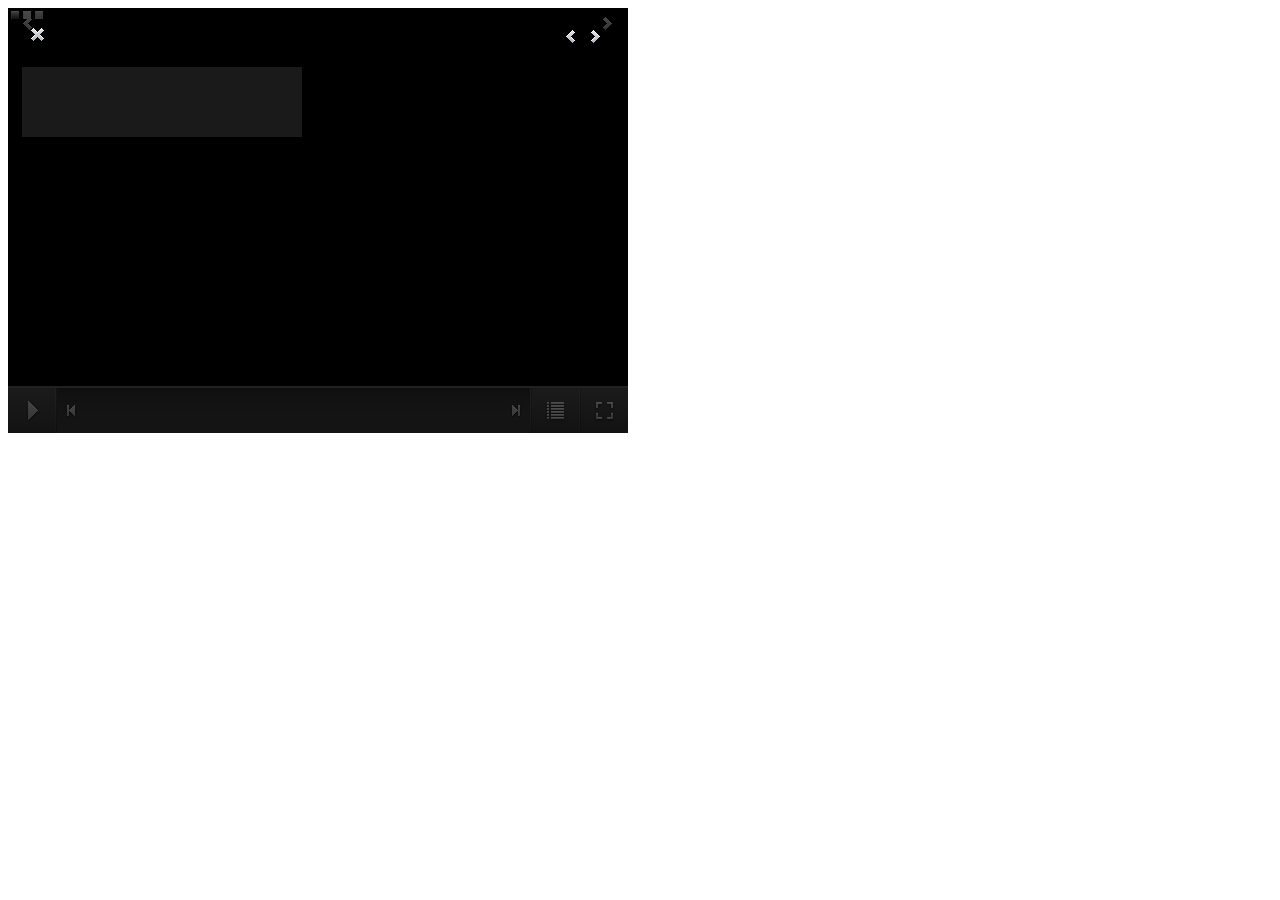
<file: css/tn3/tn3.html>
<!DOCTYPE html PUBLIC "-//W3C//DTD XHTML 1.0 Transitional//EN" "http://www.w3.org/TR/xhtml1/DTD/xhtml1-transitional.dtd">
<html xmlns="http://www.w3.org/1999/xhtml">
<head>
<meta http-equiv="Content-Type" content="text/html; charset=utf-8" />
<title>Default</title>
<link rel="stylesheet" type="text/css" href="tn3.css" />
</head>

<body>

<div class="tn3-gallery">
    <div class="tn3-image">
	<div class="tn3-text-bg">
	    <div class="tn3-image-title"></div>
	    <div class="tn3-image-description"></div>
	</div>
	<div class="tn3-next tn3_v tn3_o"></div>
	<div class="tn3-prev tn3_v tn3_o"></div>
	<div class="tn3-preloader tn3_h tn3_v"><img src="preload.gif"/></div>
	<div class="tn3-timer"></div>
    </div>
    <div class="tn3-controls-bg tn3_rh">
	<div class="tn3-sep1"></div>
	<div class="tn3-sep2"></div>
	<div class="tn3-sep3"></div>
    </div>
    <div class="tn3-thumbs"></div>
    <div class="tn3-fullscreen"></div>
    <div class="tn3-show-albums"></div>
    <div class="tn3-next-page"></div>
    <div class="tn3-prev-page"></div>
    <div class="tn3-play"></div>
    <div class="tn3-count"></div>
    <div class="tn3-albums">
	<div class="tn3-inalbums">
	    <div class="tn3-album"></div>
	</div>    
	<div class="tn3-albums-next"></div>
	<div class="tn3-albums-prev"></div>  
	<div class="tn3-albums-close"></div>  
    </div>
</div>

</body>
</html>
</file>
<file: css/tn3/tn3.css>
@charset "utf-8";.tn3-gallery {    position: relative;    width: 620px;    height: 425px;    background-color: #000000;    line-height: normal;}.tn3-image {    position: absolute;    width: 620px;    height: 378px;    background-color: #000000;}.tn3-controls-bg {    position: absolute;    width: 620px;    height: 47px;    bottom: 0px;    background-image: url('tbg.png');}.tn3-thumbs ul, .tn3-thumbs li {    margin: 0;    padding: 0;}.tn3-thumbs {    position: absolute;    width: 417px;    height: 37px;    bottom: 0px;    left: 49px;    padding: 4px 28px 4px 28px;    background-image: url('tbg2.png');}.tn3-thumb {    border: 1px solid #3e3e3e;    width: 35px;    height: 35px;    margin-right: 3px;    cursor: pointer;}.tn3-thumb img {    width: 35px;    height: 35px;}    .tn3-thumb-over {    border: 1px solid #c3c3c3;}.tn3-thumb-selected {    border: 1px solid #c3c3c3;    cursor: default;}.tn3-next {    position: absolute;    background-image: url('tn3.png');    background-position: -39px -2px;    width: 30px;    height: 31px;    right: 6px;    cursor: pointer;}.tn3-next:hover {    background-position: -39px -39px;}.tn3-prev {    position: absolute;    background-image: url('tn3.png');    background-position: -4px -2px;    width: 30px;    height: 31px;    left: 6px;    cursor: pointer;}.tn3-prev:hover {    background-position: -4px -39px;}.tn3-next-page {    position: absolute;    background-image: url('tn3.png');    background-position: -153px -5px;    width: 25px;    height: 25px;    right: 99px;    bottom: 9px;    cursor: pointer;}.tn3-next-page:hover {    background-position: -153px -42px;}.tn3-prev-page {    position: absolute;    background-image: url('tn3.png');    background-position: -129px -5px;    width: 25px;    height: 25px;    bottom: 9px;    left: 51px;    cursor: pointer;}.tn3-prev-page:hover {    background-position: -129px -42px;}.tn3-preloader {    position: absolute;    width: 39px;    height: 15px;}.tn3-text-bg {    position: absolute;    top: 0px;    width: 100%;    font-size: medium;    background-image: url('bg.png');    padding-bottom: 1.1em;}.tn3-image-title {    font-family: Tahoma, Helvetica, sans-serif;    color: #e0dcdc;    font-size: 0.6875em;    font-weight: bold;    padding: 1.1em 0 0 1.1em;}.tn3-image-description {    font-family: Tahoma, Helvetica, sans-serif;    color: #e0dcdc;    font-size: 0.625em;    line-height: 1.1em;    padding-left: 1.1em;}.tn3-timer {    position:absolute;    width: 100%;    height: 2px;    bottom: 0px;    background: url('bg.png') repeat;    background: rgba(0, 0, 0, 0.3);}.tn3-count {    position:absolute;    right:20px;    bottom:6px;    color:#777777;    font-family:Arial, Helvetica, sans-serif;    font-size:12px;    display: none;}.tn3-play {    position: absolute;    background-image: url('tn3.png');    background-position: -74px -5px;    left: 13px;    bottom: 9px;    width: 25px;    height: 25px;    cursor: pointer;}.tn3-play:hover {    background-position: -74px -42px;}.tn3-play-active {    background-position: -101px -4px;}.tn3-play-active:hover {    background-position: -101px -41px;}.tn3-show-albums {    position: absolute;    background-image: url('tn3.png');    background-position: -177px -6px;    bottom: 9px;    right: 59px;    width: 25px;    height: 25px;    cursor: pointer;}.tn3-show-albums:hover {    background-position: -177px -41px;}.tn3-fullscreen {    position: absolute;    background-image: url('tn3.png');    background-position: -203px -5px;    bottom: 9px;    right: 11px;    width: 25px;    height: 25px;    cursor: pointer;}.tn3-fullscreen:hover {    background-position: -203px -42px;}.tn3-albums {    position: absolute;    width: 620px;    height: 425px;    left: 0px;    top: 0px;    color: #e0dcdc;    font-family: Tahoma, Helvetica, sans-serif;    background-image:url('bg.png');    background: rgba(0, 0, 0, 0.7);}.tn3-inalbums {    position: absolute;    width: 620px;    height: 380px;    padding: 14px;    top: 45px;}.tn3-album {    position:absolute;    width: 280px;    height: 70px;    background-color: #1a1a1a;    overflow: hidden;    cursor: pointer;}.tn3-album-over {    background-color: #2a2a2a;}.tn3-album-selected {    background-color: #cdcdcd;    color: #111214;    cursor: default;}.tn3-album-image {    height: 100%;    width: 80px;    margin-right: 10px;    float: left;}.tn3-album-image img {    width: 80px;    height: 80px;}.tn3-album-title {    font-size:11px;    font-weight:bold;    margin-top: 1em;}.tn3-album-description {    font-size:10px;    height: 3em;    line-height: 1.4em;    overflow: hidden;}.tn3-albums-next {    position:absolute;    background-image:url('tn3.png');    background-position: -43px -9px;    width: 20px;    height: 20px;    right:24px;    top:20px;    cursor:pointer;}.tn3-albums-next:hover {    background-position: -43px -46px;}.tn3-albums-prev {    position:absolute;    background-image:url('tn3.png');    background-position: -9px -9px;    width: 20px;    height: 20px;    right: 46px;    top: 20px;    cursor: pointer;}.tn3-albums-prev:hover {    background-position: -9px -46px;}.tn3-albums-close {    position: absolute;    background-image: url('tn3.png');    background-position: -237px -9px;    width: 20px;    height: 20px;    left: 20px;    top: 19px;    cursor: pointer;}.tn3-albums-close:hover {    background-position: -237px -47px;}.tn3-sep1 {    position: absolute;    background-image: url('tn3.png');    width: 2px;    height: 47px;    left: 47px;}.tn3-sep2 {    position: absolute;    background-image: url('tn3.png');    width: 2px;    height: 47px;    right: 96px;}.tn3-sep3 {    position: absolute;    background-image: url('tn3.png');    width: 2px;    height: 47px;    right: 47px;}/* when javascript is disabled */.tn3.album, .tn3.album li {    float:left;    list-style-type: none;    margin:4px;}.tn3.album div, .tn3.album li h4, .tn3.album li div{    display:none;}
</file>
